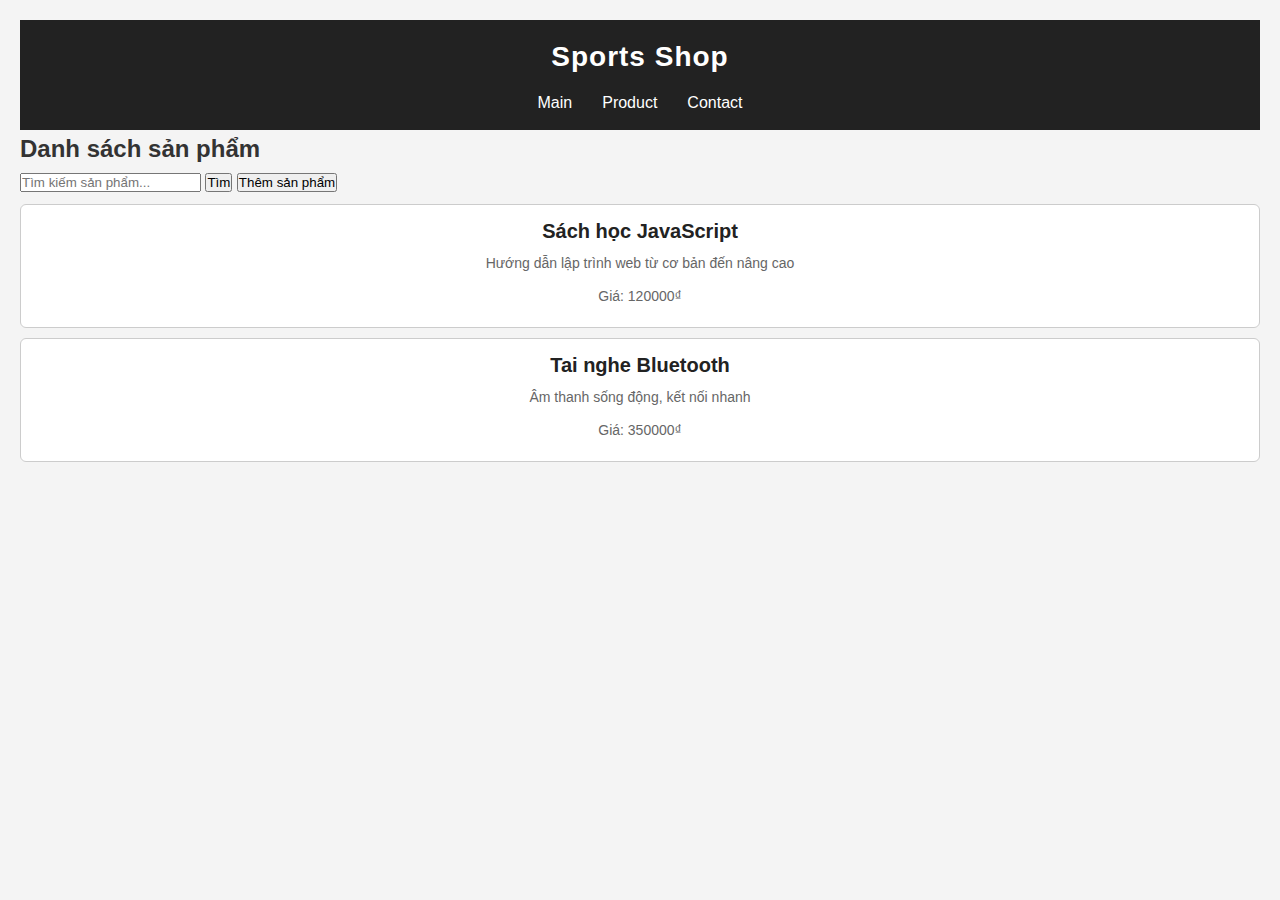
<file: bai4/index.html>
<!DOCTYPE html>
<html lang="vi">

<head>
    <meta charset="UTF-8">
    <meta name="viewport" content="width=device-width, initial-scale=1.0">
    <title>Quản lý sản phẩm</title>
    <style>
        body {
            font-family: Arial, sans-serif;
            margin: 20px;
        }

        .hidden {
            display: none;
        }

        .product-item {
            border: 1px solid #ccc;
            padding: 10px;
            margin: 10px 0;
            border-radius: 6px;
        }

        .product-item h3 {
            margin: 0 0 5px;
        }

        .actions {
            margin-top: 10px;
        }
    </style>
    <link rel="stylesheet" href="styles.css">
</head>

<body>
    <header>
        <h1>Sports Shop</h1>
        <nav>
            <ul>
                <li>
                    <a href="">Main</a>
                </li>
                <li>
                    <a href="">Product</a>
                </li>
                <li>
                    <a href="">Contact</a>
                </li>
            </ul>
        </nav>
    </header>

    <h2>Danh sách sản phẩm</h2>

    <!-- Thanh tìm kiếm -->
    <input type="text" id="searchInput" placeholder="Tìm kiếm sản phẩm...">
    <button id="searchBtn">Tìm</button>

    <!-- Nút mở form -->
    <button id="addProductBtn">Thêm sản phẩm</button>

    <!-- Form thêm sản phẩm -->
    <form id="addProductForm" class="hidden">
        <h3>Thêm sản phẩm mới</h3>

        <label for="newName">Tên sản phẩm:</label><br>
        <input type="text" id="newName" required><br><br>

        <label for="newPrice">Giá:</label><br>
        <input type="number" id="newPrice" required><br><br>

        <label for="newDesc">Mô tả:</label><br>
        <textarea id="newDesc" rows="3"></textarea><br><br>

        <button type="submit">Thêm</button>
        <button type="button" id="cancelBtn">Hủy</button>

        <p id="errorMsg" style="color:red;"></p>
    </form>

    <!-- Danh sách sản phẩm -->
    <section id="product-list">
        <article class="product-item">
            <h3 class="product-name">Sách học JavaScript</h3>
            <p class="product-desc">Hướng dẫn lập trình web từ cơ bản đến nâng cao</p>
            <p class="product-price">Giá: 120000₫</p>
        </article>

        <article class="product-item">
            <h3 class="product-name">Tai nghe Bluetooth</h3>
            <p class="product-desc">Âm thanh sống động, kết nối nhanh</p>
            <p class="product-price">Giá: 350000₫</p>
        </article>
    </section>

    <script src="script.js"></script>
</body>

</html>
</file>
<file: bai4/styles.css>
/* --- Style chung cho toàn trang --- */
* {
    box-sizing: border-box;
    margin: 0;
    padding: 0;
}

body {
    font-family: 'Segoe UI', Tahoma, sans-serif;
    line-height: 1.6;
    background-color: #f4f4f4;
    color: #333;
}

/* --- HEADER --- */
header {
    background-color: #222;
    color: white;
    padding: 15px 0;
    position: sticky;
    top: 0;
    z-index: 10;
}

header h1 {
    text-align: center;
    margin-bottom: 10px;
    font-size: 28px;
    letter-spacing: 1px;
}

/* --- NAVIGATION --- */
nav ul {
    display: flex;
    justify-content: center;
    list-style: none;
    margin: 0;
    padding: 0;
}

nav ul li {
    margin: 0 15px;
}

nav ul li a {
    color: white;
    text-decoration: none;
    font-weight: 500;
    transition: color 0.3s;
}

nav ul li a:hover {
    color: #f0a500;
}

/* --- SECTION INTRO --- */
main > section {
    text-align: center;
    background: #e0e0e0;
    padding: 20px;
    font-size: 18px;
    font-style: italic;
}

/* --- DANH SÁCH SẢN PHẨM --- */
main > div {
    display: flex;
    flex-wrap: wrap;
    gap: 20px;
    justify-content: center;
    padding: 20px;
}

article {
    flex: 1 1 30%;
    border: 1px solid #ccc;
    border-radius: 8px;
    background: white;
    padding: 15px;
    text-align: center;
    transition: transform 0.3s, box-shadow 0.3s;
}

article:hover {
    transform: translateY(-5px);
    box-shadow: 0 2px 10px rgba(0, 0, 0, 0.2);
}

article h3 {
    font-size: 20px;
    color: #222;
    margin-bottom: 10px;
}

article p {
    font-size: 14px;
    color: #666;
    margin-bottom: 10px;
}

article img {
    width: 100%;
    max-width: 400px;
    height: auto;
    border-radius: 6px;
}

/* --- FORM --- */
form {
    max-width: 400px;
    background: white;
    margin: 30px auto;
    padding: 20px;
    border-radius: 8px;
    box-shadow: 0 0 8px rgba(0, 0, 0, 0.1);
}

form label {
    font-weight: bold;
    display: block;
    margin-bottom: 5px;
}

form input,
form textarea {
    width: 100%;
    padding: 10px;
    margin-bottom: 15px;
    border: 1px solid #ccc;
    border-radius: 5px;
    font-family: inherit;
    font-size: 14px;
}

form button {
    background-color: #0078d7;
    color: white;
    border: none;
    padding: 10px 20px;
    border-radius: 6px;
    cursor: pointer;
    transition: background-color 0.3s;
}

form button:hover {
    background-color: #005fa3;
}

/* --- FOOTER --- */
footer {
    background-color: #222;
    color: #ccc;
    text-align: center;
    padding: 15px 0;
    font-size: 14px;
}

/* --- RESPONSIVE DESIGN --- */
@media (max-width: 900px) {
    article {
        flex: 1 1 45%;
    }
}

@media (max-width: 600px) {
    nav ul {
        flex-direction: column;
        align-items: center;
    }

    nav ul li {
        margin: 8px 0;
    }

    main > div {
        flex-direction: column;
        align-items: center;
    }

    article {
        flex: 1 1 100%;
        max-width: 90%;
    }

    form {
        width: 90%;
    }

    header h1 {
        font-size: 22px;
    }

    main > section {
        font-size: 16px;
    }
}


.hidden {
    display: none;
}

.search-bar input {
    padding: 8px;
    width: 220px;
    border-radius: 5px;
    border: 1px solid #ccc;
}

.search-bar button {
    padding: 8px 14px;
    border: none;
    border-radius: 5px;
    background-color: #0078d7;
    color: white;
    margin-left: 6px;
    cursor: pointer;
    transition: background-color 0.3s;
}

.search-bar button:hover {
    background-color: #005fa3;
}
</file>
